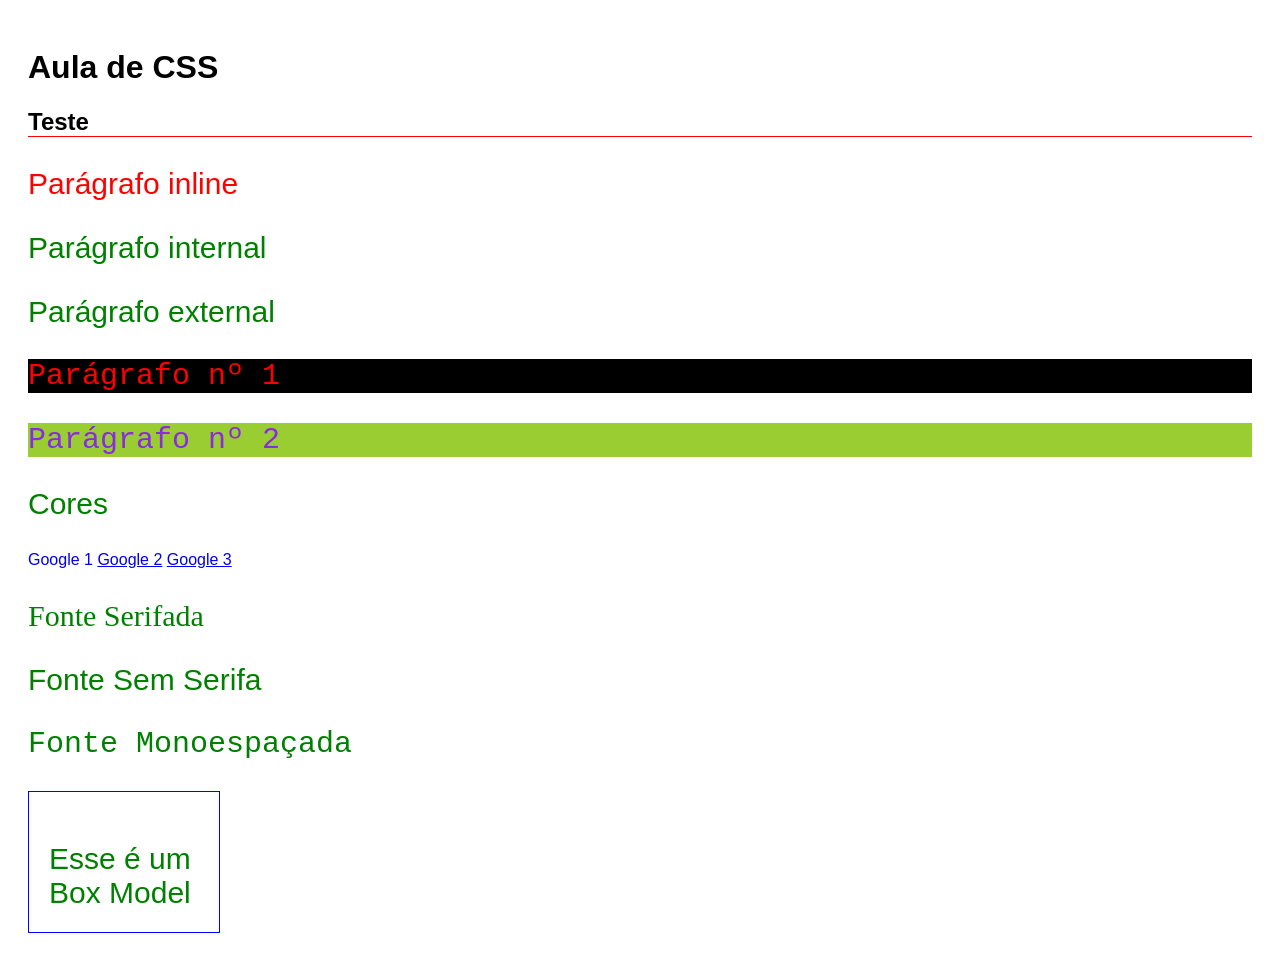
<file: AulaCSS.html>
<!DOCTYPE html>
<html lang="pt">
<head>
    <meta charset="UTF-8">
    <meta http-equiv="X-UA-Compatible" content="IE=edge">
    <meta name="viewport" content="width=device-width, initial-scale=1.0">
    <title>Aula de CSS</title>
    <link rel="stylesheet" href="styleCSS.css">
<!-- 
    <style>
        p {
            color: green;
        }
    </style>
     -->
</head>
<body>
    <h1 id="titulo-principal">Aula de CSS</h1>
    <h2>Teste</h2>
    <p style="color: red;">Parágrafo inline</p>
    <p>Parágrafo internal</p>
    <p>Parágrafo external</p>

    <p class="p-numerados" id="p1">Parágrafo nº 1</p>
    <p class="p-numerados" id="p2">Parágrafo nº 2</p>

    <p>Cores</p>

    <a class="decoration" href="http://www.google.com">Google 1</a>
    <a href="http://www.google.com">Google 2</a>
    <a href="http://www.google.com">Google 3</a>

    <p class="serifada">Fonte Serifada</p>
    <p class="sem-serifa">Fonte Sem Serifa</p>
    <p class="monoespacada">Fonte Monoespaçada</p>

    <div class="caixa">
        <p>Esse é um Box Model</p>
    </div>

</body>
</html>
</file>
<file: styleCSS.css>
/* Geral */
body {
    padding: 20px;
}

/* Estilo para a tag Parágrafos */
p {
    color: green;
    font-size: 30px;
}

/* Estilo para a classe de Parágrafos numerados */
.p-numerados {
    font-family: 'Courier New';
    color: blueviolet;
    background-color: yellowgreen;
}

/* Estilo para o id p1 */
#p1 {
    background-color: black;
    color: red;
}

h2 {
    border-bottom: 1px solid red;
}

/* TODOS ELEMENTOS DA PÁGINA */
* {
    font-family: Arial;
}

 .decoration {
    text-decoration: none;
    transition: 0.5s;
}

a:visited {
    color: rgb(241, 13, 13);
}

a:hover {
    background-color: yellow;
    
}

/* Fontes */
.serifada {
    font-family: Georgia, 'Times New Roman', Times, serif;
}
.sem-serifa {
    font-family: Arial, Helvetica, sans-serif;
}

.monoespacada {
    font-family: 'Courier New', Courier, monospace;
}

.caixa {
    width: 150px;
    height: 100px;
    border: 1px solid blue;
    padding: 20px;
}
</file>
